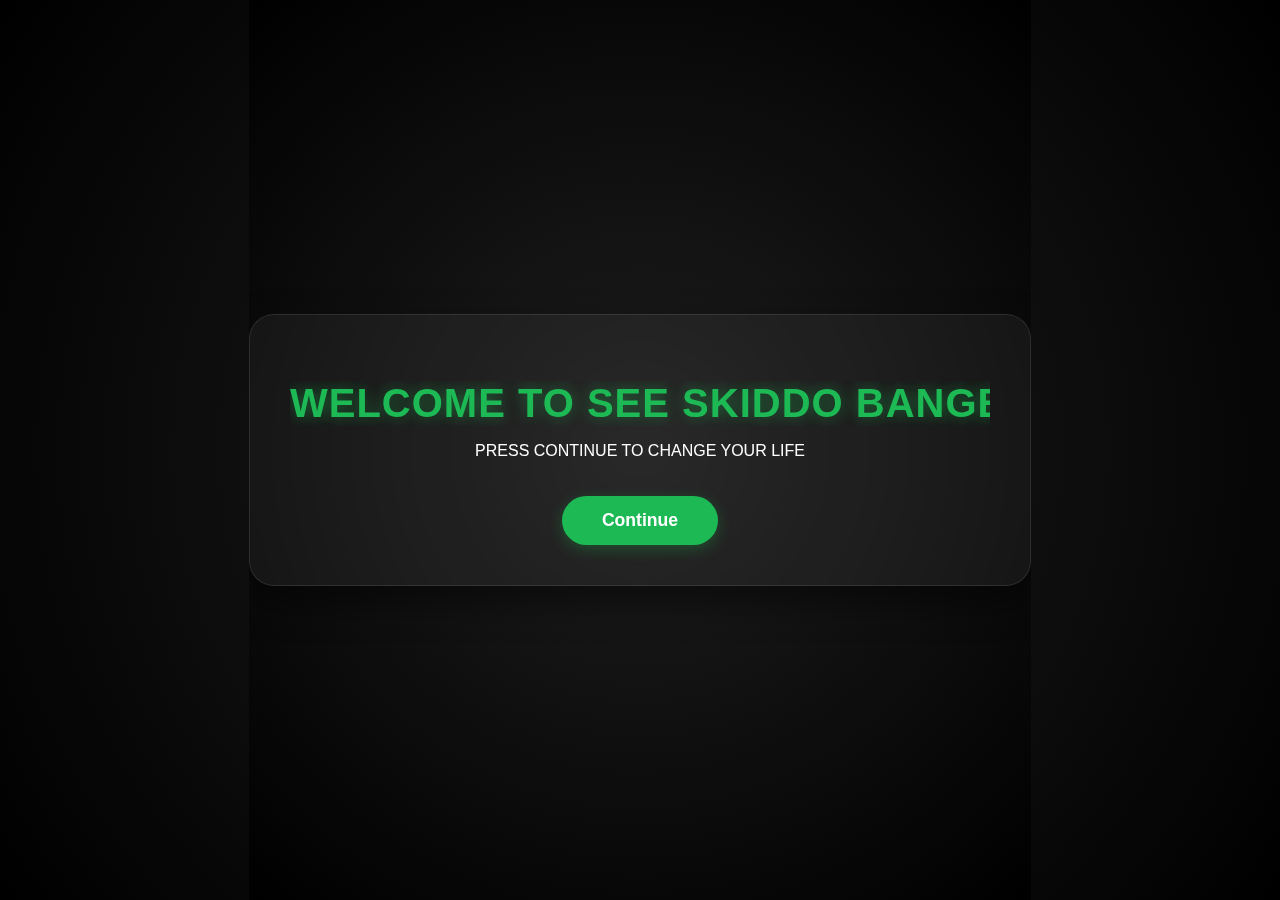
<file: index.html>
<!DOCTYPE html>
<html lang="en">
<head>
    <meta charset="UTF-8">
    <meta name="viewport" content="width=device-width, initial-scale=1.0">
    <title>BANGER TUNES</title>
    <link rel="stylesheet" href="css/style.css">
</head>
<body>

    <div class="welcome-container">
        <h1>WELCOME TO SEE SKIDDO BANGERS</h1>
        <p>PRESS CONTINUE TO CHANGE YOUR LIFE</p>
        
        <a href="library.html" id="continue-btn">Continue</a>
    </div>

</body>
</html>
</file>
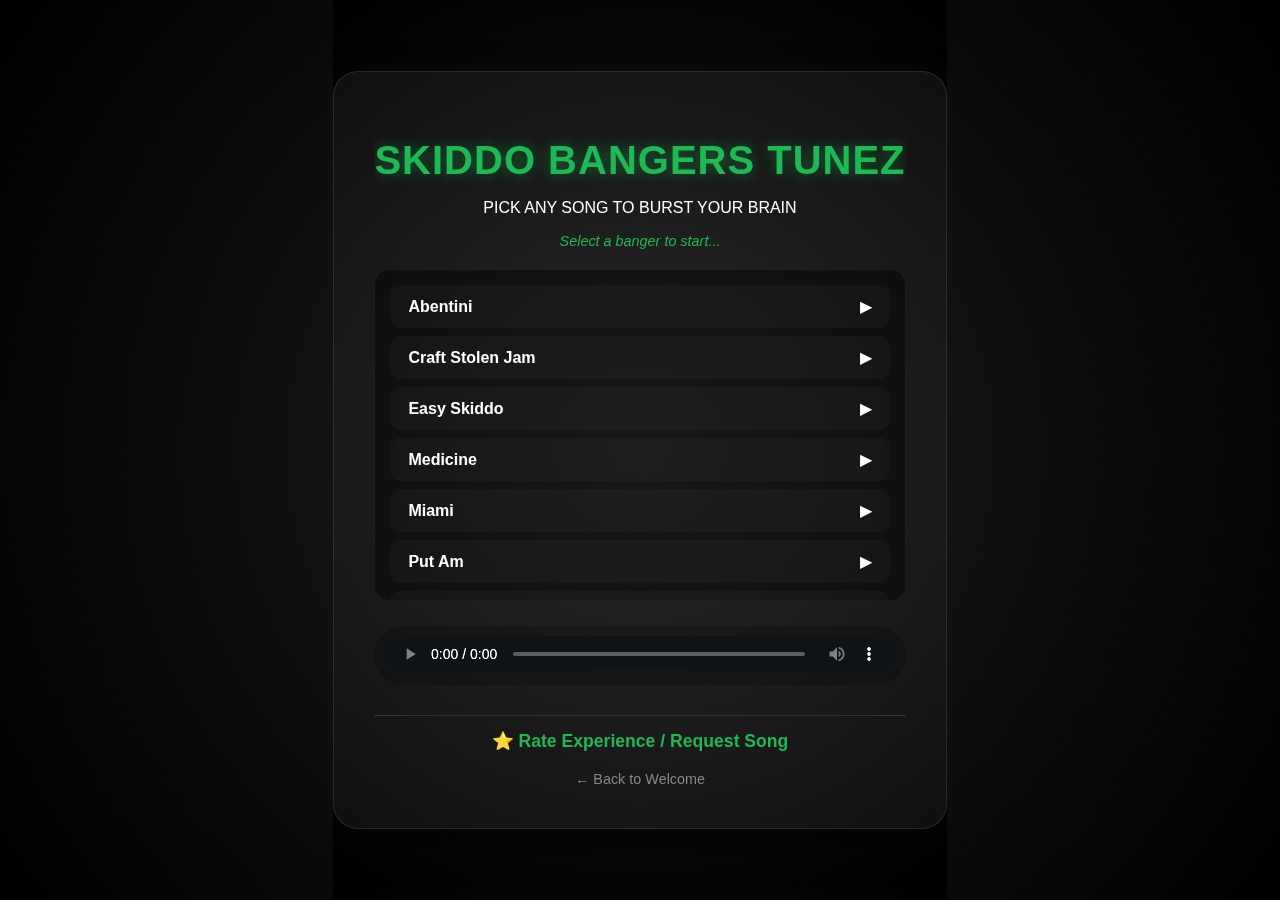
<file: library.html>
<!DOCTYPE html>
<html lang="en">
<head>
    <meta charset="UTF-8">
    <meta name="viewport" content="width=device-width, initial-scale=1.0">
    <title>Skiddo Banger Library</title>
    <link rel="stylesheet" href="css/style.css">
</head>
<body>

    <div class="library-container">
        <h1>SKIDDO BANGERS TUNEZ</h1>
        <p>PICK ANY SONG TO BURST YOUR BRAIN</p>

        <div class="song-list" id="music-list">
            <p>Music loading...</p>
        </div>
        
        <div class="player-controls">
            <audio id="main-audio" controls>
                <source src="" type="audio/mpeg">
                Your browser does not support the audio element.
            </audio>
        </div>
        
        <div style="margin-top: 30px; border-top: 1px solid #333; padding-top: 15px;">
            <a href="vote.html" style="color: #1DB954; text-decoration: none; font-weight: bold; font-size: 1.1rem;">
                ⭐ Rate Experience / Request Song
            </a>
        </div>

        <br>
        <a href="index.html" style="color: #888; text-decoration: none; font-size: 0.9rem;">← Back to Welcome</a>
    </div>

    <script src="js/script.js"></script>
</body>
</html>
</file>
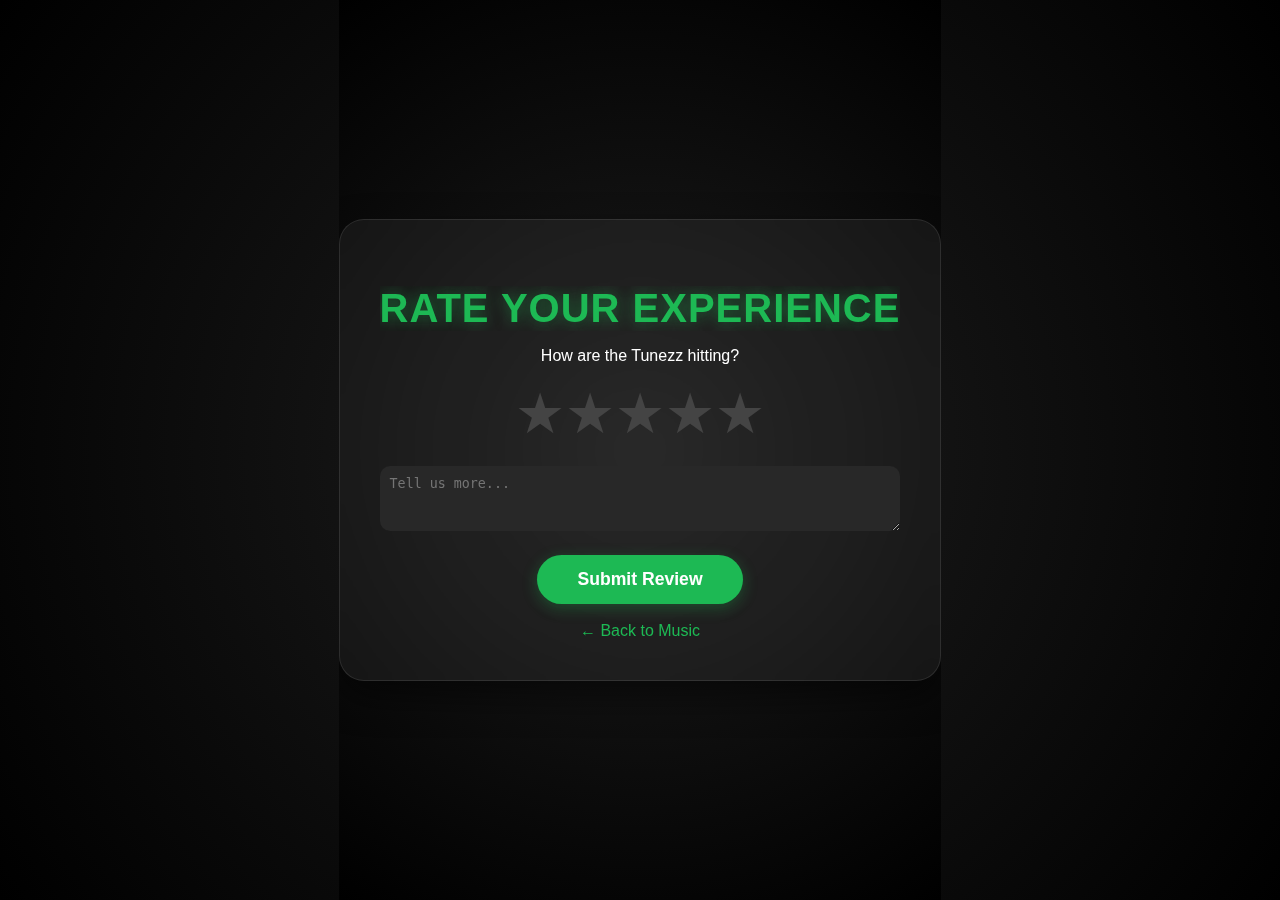
<file: vote.html>
<!DOCTYPE html>
<html lang="en">
<head>
    <meta charset="UTF-8">
    <meta name="viewport" content="width=device-width, initial-scale=1.0">
    <title>Rate Experience - Skiddo Banger Tunez</title>
    <link rel="stylesheet" href="css/style.css">
</head>
<body>

    <div class="library-container">
        <h1>Rate Your Experience</h1>
        <p>How are the Tunezz hitting?</p>

        <div class="star-rating">
            <span class="star" onclick="rate(5)">★</span>
            <span class="star" onclick="rate(4)">★</span>
            <span class="star" onclick="rate(3)">★</span>
            <span class="star" onclick="rate(2)">★</span>
            <span class="star" onclick="rate(1)">★</span>
        </div>

        <div style="margin-top: 20px;">
            <textarea id="feedback" placeholder="Tell us more..." rows="3" style="width: 100%; border-radius: 10px; padding: 10px; background: #282828; color: white; border: none;"></textarea>
        </div>

        <button type="button" id="continue-btn" onclick="submitRating()">Submit Review</button>

        <br><br>
        <a href="library.html" style="color: #1DB954; text-decoration: none;">← Back to Music</a>
    </div>

    <script>
        let currentRating = 0;
        function rate(num) {
            currentRating = num;
            alert("You rated us " + num + " stars!");
        }

        function submitRating() {
            const feedback = document.getElementById('feedback').value;
            if(currentRating === 0) {
                alert("Please select a star rating first!");
            } else {
                alert("Thanks for the " + currentRating + " star review! \nFeedback: " + feedback);
                window.location.href = 'library.html';
            }
        }
    </script>
</body>
</html>
</file>
<file: css/style.css>
/* General Page Styling */
body, html {
    height: 100%;
    margin: 0;
    display: flex;
    justify-content: center;
    align-items: center;
    background: radial-gradient(circle at center, #1e1e1e 0%, #000000 100%); 
    color: white;              
    font-family: 'Segoe UI', Roboto, Helvetica, Arial, sans-serif;
    overflow-x: hidden;
}

/* Glassmorphism Containers - WIDENED TO FIT TITLE */
.welcome-container, .library-container {
    text-align: center;
    padding: 40px;
    background: rgba(255, 255, 255, 0.05);
    backdrop-filter: blur(10px);
    border-radius: 25px;
    border: 1px solid rgba(255, 255, 255, 0.1);
    box-shadow: 0 15px 35px rgba(0, 0, 0, 0.5);
    width: 95%;
    max-width: 700px; /* Increased from 600px to give text more room */
}

/* Heading Styling - FLEXIBLE SIZE TO PREVENT CUT-OFF */
h1 {
    /* clamp(min, preferred, max) - This makes the font shrink if the screen is small */
    font-size: clamp(1.5rem, 8vw, 2.5rem); 
    color: #1DB954;
    text-shadow: 0 0 15px rgba(29, 185, 84, 0.5);
    letter-spacing: 1px;
    text-transform: uppercase;
    margin-bottom: 15px;
    white-space: nowrap; /* Keeps it on one line */
    overflow: hidden;    /* Prevents spilling */
}

/* Modern Button Design */
#continue-btn {
    background-color: #1DB954; 
    color: white;
    border: none;
    padding: 14px 40px;
    font-size: 1.1rem;
    font-weight: bold;
    border-radius: 50px;
    cursor: pointer;
    margin-top: 20px;
    transition: all 0.3s cubic-bezier(0.175, 0.885, 0.32, 1.275);
    text-decoration: none;
    display: inline-block;
    box-shadow: 0 4px 15px rgba(29, 185, 84, 0.3);
}

#continue-btn:hover {
    background-color: #1ed760;
    transform: scale(1.05) translateY(-2px);
    box-shadow: 0 8px 20px rgba(29, 185, 84, 0.4);
}

/* Enhanced Song List */
.song-list {
    background: rgba(0, 0, 0, 0.4);
    padding: 15px;
    border-radius: 15px;
    margin-top: 20px;
    max-height: 300px; 
    overflow-y: auto;
    border: 1px solid rgba(255, 255, 255, 0.05);
}

/* Individual Song Row */
.song-item {
    display: flex;
    align-items: center;
    justify-content: space-between;
    padding: 12px 18px;
    margin-bottom: 8px;
    background: rgba(255, 255, 255, 0.03);
    border-radius: 10px;
    cursor: pointer;
    transition: all 0.2s ease;
}

.song-item:hover {
    background: rgba(29, 185, 84, 0.15);
    transform: translateX(5px);
}

.song-title {
    font-weight: 600;
    color: #ffffff;
}

/* Audio Player Tweak */
.player-controls {
    margin-top: 25px;
    background: rgba(0,0,0,0.2);
    padding: 10px;
    border-radius: 50px;
}

audio {
    filter: invert(100%) hue-rotate(180deg) brightness(1.5);
    width: 100%;
    height: 35px;
}

/* Star Rating Styling */
.star-rating {
    display: flex;
    flex-direction: row-reverse;
    justify-content: center;
    font-size: 3.5rem;
    cursor: pointer;
    margin: 15px 0;
}

.star {
    color: #444;
    transition: color 0.2s, transform 0.2s;
}

.star:hover {
    transform: scale(1.2);
}

.star:hover,
.star:hover ~ .star {
    color: #1DB954;
    text-shadow: 0 0 10px rgba(29, 185, 84, 0.4);
}

/* Textarea / Feedback styling */
#feedback {
    width: 100%;
    box-sizing: border-box;
    border: 1px solid rgba(255,255,255,0.1);
    outline: none;
    transition: 0.3s;
    border-radius: 10px;
    padding: 10px;
    background: #282828;
    color: white;
}

#feedback:focus {
    border: 1px solid #1DB954;
    background: #333;
}

/* Custom Scrollbar for the song list */
.song-list::-webkit-scrollbar {
    width: 6px;
}
.song-list::-webkit-scrollbar-thumb {
    background: #1DB954;
    border-radius: 10px;
}
</file>
